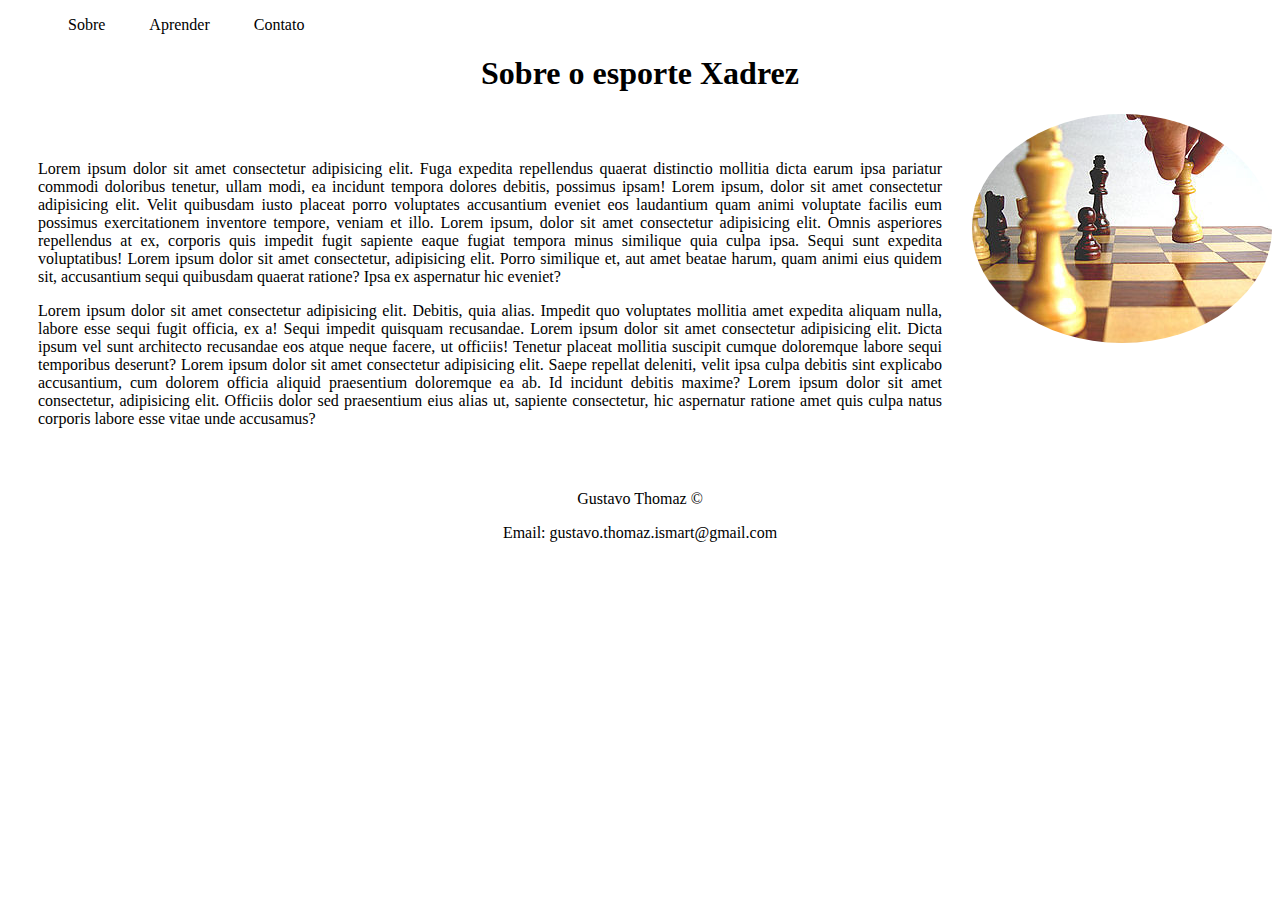
<file: index.html>
<!DOCTYPE html>
<html lang="pt-br">
<head>
    <meta charset="UTF-8">
    <meta http-equiv="X-UA-Compatible" content="IE=edge">
    <meta name="viewport" content="width=device-width, initial-scale=1.0">
    <title>Xadrez</title>
    <link rel="stylesheet" href="assets/css/style.css">

</head>
<body>

    <ul id="menu">
        <li>
            <a href="index.html">Sobre</a>
        </li>
        <li>
            <a href="aprender.html">Aprender</a>
        </li> 
        <li>
            <a href="contato.html">Contato</a>
        </li>
    </ul>

    <h1 class="center">Sobre o esporte Xadrez</h1>
    <div class="container">
        <div class="p-30">
            <p class="justify">
                Lorem ipsum dolor sit amet consectetur adipisicing elit. Fuga expedita repellendus quaerat distinctio mollitia dicta earum ipsa pariatur commodi doloribus tenetur, ullam modi, ea incidunt tempora dolores debitis, possimus ipsam!
                Lorem ipsum, dolor sit amet consectetur adipisicing elit. Velit quibusdam iusto placeat porro voluptates accusantium eveniet eos laudantium quam animi voluptate facilis eum possimus exercitationem inventore tempore, veniam et illo.
                Lorem ipsum, dolor sit amet consectetur adipisicing elit. Omnis asperiores repellendus at ex, corporis quis impedit fugit sapiente eaque fugiat tempora minus similique quia culpa ipsa. Sequi sunt expedita voluptatibus!
                Lorem ipsum dolor sit amet consectetur, adipisicing elit. Porro similique et, aut amet beatae harum, quam animi eius quidem sit, accusantium sequi quibusdam quaerat ratione? Ipsa ex aspernatur hic eveniet?
            </p>
            <p class="justify">
                Lorem ipsum dolor sit amet consectetur adipisicing elit. Debitis, quia alias. Impedit quo voluptates mollitia amet expedita aliquam nulla, labore esse sequi fugit officia, ex a! Sequi impedit quisquam recusandae.
                Lorem ipsum dolor sit amet consectetur adipisicing elit. Dicta ipsum vel sunt architecto recusandae eos atque neque facere, ut officiis! Tenetur placeat mollitia suscipit cumque doloremque labore sequi temporibus deserunt?
                Lorem ipsum dolor sit amet consectetur adipisicing elit. Saepe repellat deleniti, velit ipsa culpa debitis sint explicabo accusantium, cum dolorem officia aliquid praesentium doloremque ea ab. Id incidunt debitis maxime?
                Lorem ipsum dolor sit amet consectetur, adipisicing elit. Officiis dolor sed praesentium eius alias ut, sapiente consectetur, hic aspernatur ratione amet quis culpa natus corporis labore esse vitae unde accusamus?
            </p>
        </div>
        <div>
            <img class="br-50" src="assets/img/300px-Checkmate2.jpg" alt="Imagem de uma pessoa mexendo uma peça no tabuleiro">
        </div>
    </div>

    <footer>
        <p class="center">
            Gustavo Thomaz &copy;
        </p> 
        <p class="center">
            Email: gustavo.thomaz.ismart@gmail.com
        </p>
    </footer>

</body>
</html>
</file>
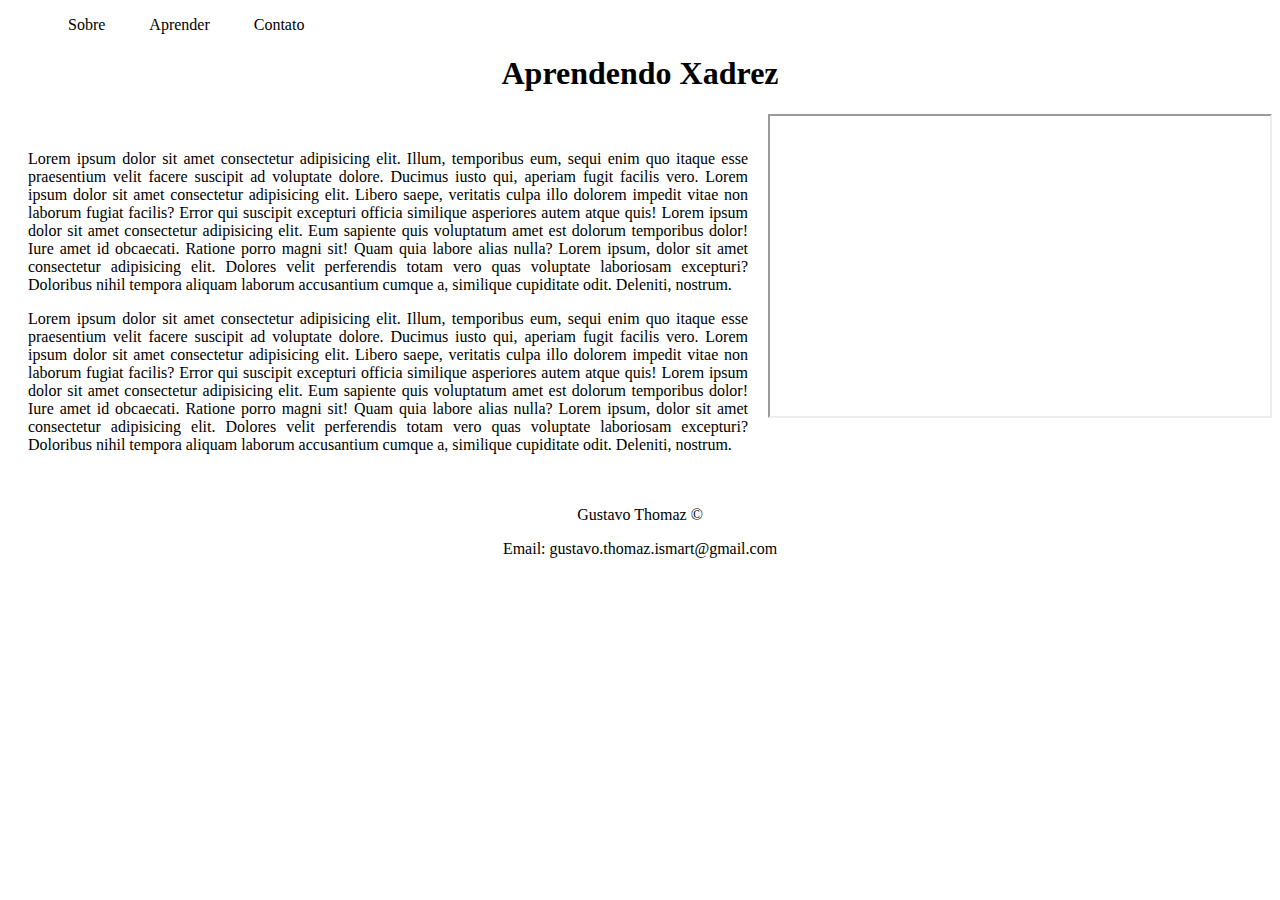
<file: aprender.html>
<!DOCTYPE html>
<html lang="pt-br">
<head>
    <meta charset="UTF-8">
    <meta http-equiv="X-UA-Compatible" content="IE=edge">
    <meta name="viewport" content="width=device-width, initial-scale=1.0">
    <title>Aprender</title>
    <link rel="stylesheet" href="assets/css/style.css">
</head>
<body>

    <ul id="menu">
        <li>
            <a href="index.html">Sobre</a>
        </li>
        <li>
            <a href="aprender.html">Aprender</a>
        </li> 
        <li>
            <a href="contato.html">Contato</a>
        </li>
    </ul>

    <h1 class="center">Aprendendo Xadrez</h1>

    <div class="container">
        <div class="p-20">
            <p class="justify">Lorem ipsum dolor sit amet consectetur adipisicing elit. Illum, temporibus eum, sequi enim quo itaque esse praesentium velit facere suscipit ad voluptate dolore. Ducimus iusto qui, aperiam fugit facilis vero.
                Lorem ipsum dolor sit amet consectetur adipisicing elit. Libero saepe, veritatis culpa illo dolorem impedit vitae non laborum fugiat facilis? Error qui suscipit excepturi officia similique asperiores autem atque quis!
                Lorem ipsum dolor sit amet consectetur adipisicing elit. Eum sapiente quis voluptatum amet est dolorum temporibus dolor! Iure amet id obcaecati. Ratione porro magni sit! Quam quia labore alias nulla?
                Lorem ipsum, dolor sit amet consectetur adipisicing elit. Dolores velit perferendis totam vero quas voluptate laboriosam excepturi? Doloribus nihil tempora aliquam laborum accusantium cumque a, similique cupiditate odit. Deleniti, nostrum.
            </p>
            <p class="justify">Lorem ipsum dolor sit amet consectetur adipisicing elit. Illum, temporibus eum, sequi enim quo itaque esse praesentium velit facere suscipit ad voluptate dolore. Ducimus iusto qui, aperiam fugit facilis vero.
                Lorem ipsum dolor sit amet consectetur adipisicing elit. Libero saepe, veritatis culpa illo dolorem impedit vitae non laborum fugiat facilis? Error qui suscipit excepturi officia similique asperiores autem atque quis!
                Lorem ipsum dolor sit amet consectetur adipisicing elit. Eum sapiente quis voluptatum amet est dolorum temporibus dolor! Iure amet id obcaecati. Ratione porro magni sit! Quam quia labore alias nulla?
                Lorem ipsum, dolor sit amet consectetur adipisicing elit. Dolores velit perferendis totam vero quas voluptate laboriosam excepturi? Doloribus nihil tempora aliquam laborum accusantium cumque a, similique cupiditate odit. Deleniti, nostrum.
            </p>
        </div>
            <div >
                <iframe width="500" height="300" src="https://www.youtube.com/embed/ePwjfbKpuPA" title="Aula Xadrez" frameborder="5" allow="accelerometer; autoplay; clipboard-write; encrypted-media; gyroscope; picture-in-picture" allowfullscreen></iframe>
            </div>
    </div>

    <footer>
        <p class="center">
            Gustavo Thomaz &copy;
        </p> 
        <p class="center">
            Email: gustavo.thomaz.ismart@gmail.com
        </p>
    </footer>

</body>
</html>
</file>
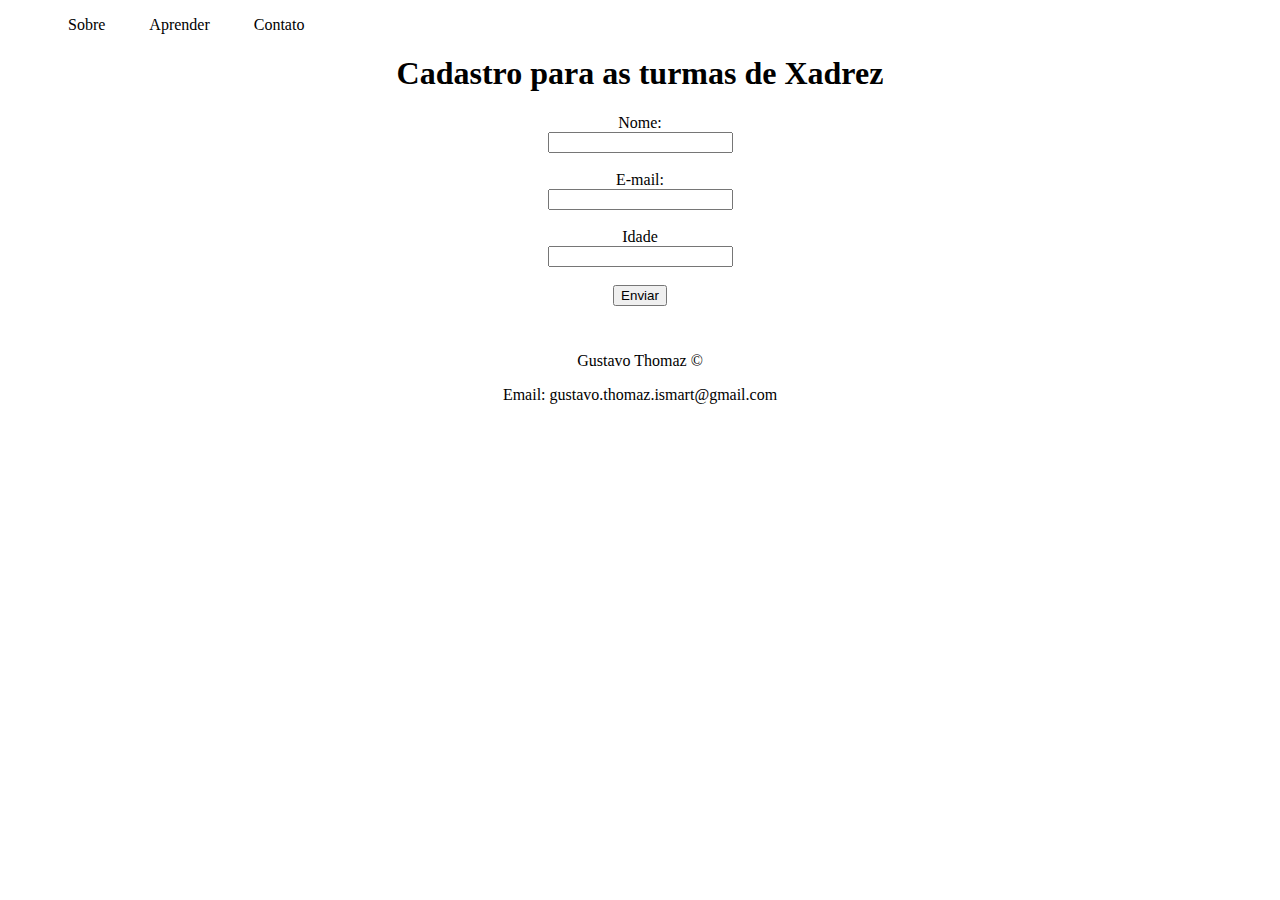
<file: contato.html>
<!DOCTYPE html>
<html lang="pt-br">
<head>
    <meta charset="UTF-8">
    <meta http-equiv="X-UA-Compatible" content="IE=edge">
    <meta name="viewport" content="width=device-width, initial-scale=1.0">
    <title>Inscrição</title>
    <link rel="stylesheet" href="assets/css/style.css">
</head>

<body>

    <ul id="menu">
        <li>
            <a href="index.html">Sobre</a>
        </li>
        <li>
            <a href="aprender.html">Aprender</a>
        </li> 
        <li>
            <a href="contato.html">Contato</a>
        </li>
    </ul>

    <h1 class="center">Cadastro para as turmas de Xadrez</h1>
    <div class="center"> 
        <form>
            <label for="nome">Nome:</label><br>
            <input type="text" id="nome">
            <br>
            <br>
            <label for="email">E-mail:</label><br>
            <input type="text" id="email">
            <br>
            <br>
            <label for="idade">Idade</label><br>
            <input type="number" id="idade">
            <br>
            <br>
            <button>Enviar</button>
        </form>
    </div>
    
    <footer class="center p-30">
        <p>
            Gustavo Thomaz &copy;
        </p> 
        <p>
            Email: gustavo.thomaz.ismart@gmail.com
        </p>
    </footer>

</body>
</html>
</file>
<file: assets/css/style.css>
/*Estilo página index.html*/

.center{
    text-align: center;
    font-family: 'Times New Roman', Times, serif;
}

.container{
    display: flex;
    flex-flow:row ;
    justify-content:center;
}

#menu li {
    display: inline;
    padding: 20px;
    text-decoration: none;
}

#menu li a {
    text-decoration: none;
    color: #000;
}

#menu li a:hover{
    color: grey;
}

.p-30{
    padding: 30px;
}

.br-50{
    border-radius: 50%;
}

.justify{
    text-align: justify;
}

/* Estilo aprender.html */

.p-20{
    padding: 20px;
}
</file>
